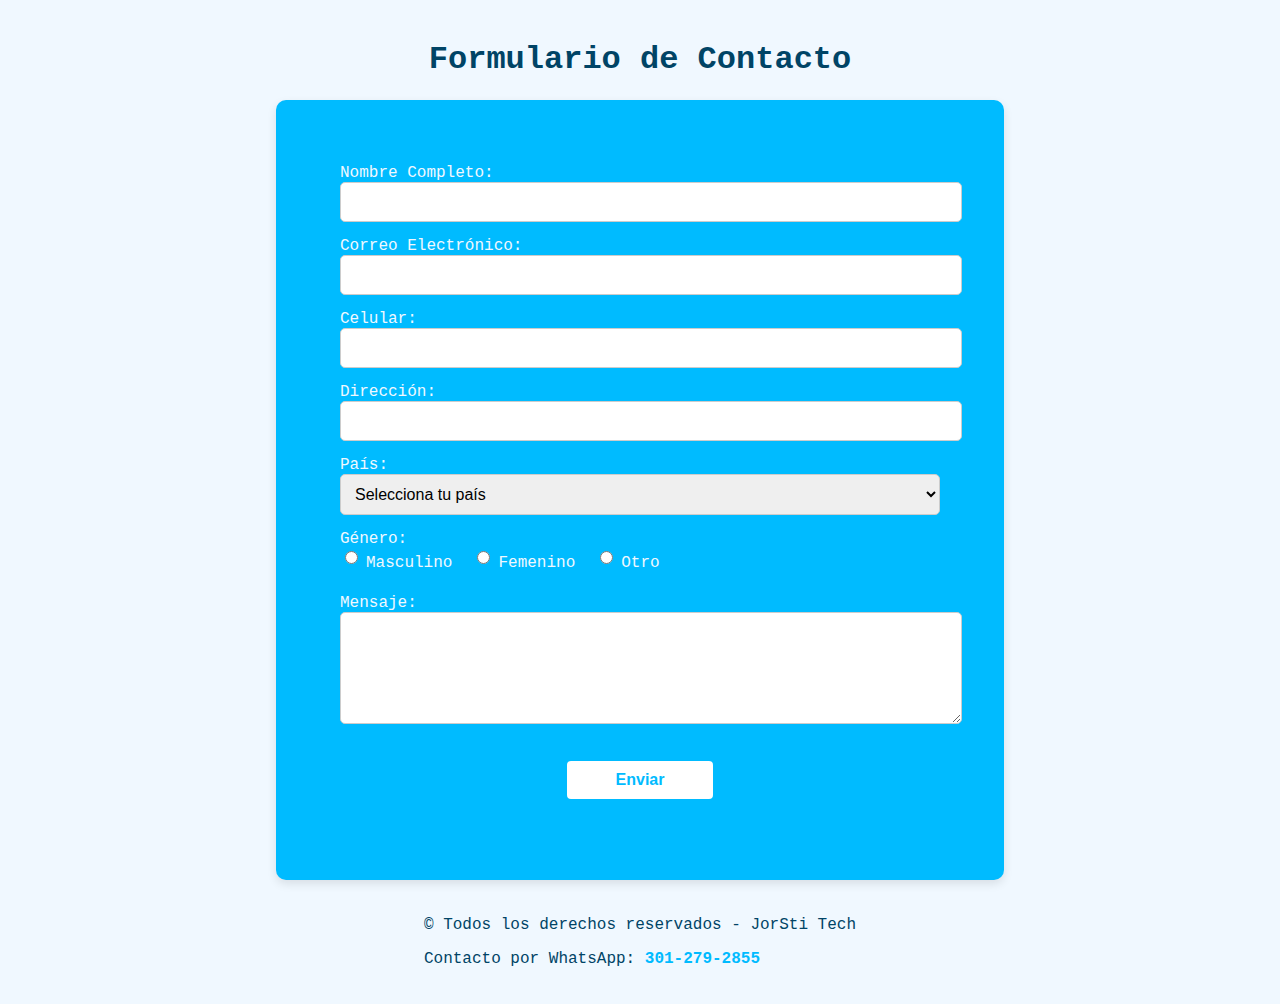
<file: formulario.html>
<!DOCTYPE html>
<html lang="es">
<head>
    <meta charset="UTF-8">
    <meta name="viewport" content="width=device-width, initial-scale=1.0">
    <link rel="stylesheet" href="styleForm.css">
    <title>Formulario</title>
</head>
<body>
    <h1>Formulario de Contacto</h1>
    <form>
        <label for="nombre">Nombre Completo:</label>
        <input type="text" id="nombre" name="nombre" required>

        <label for="email">Correo Electrónico:</label>
        <input type="email" id="email" name="email" required>

        <label for="phone">Celular:</label>
        <input type="tel" id="phone" name="phone" maxlength="10">

        <label for="address">Dirección:</label>
        <input type="text" id="address" name="address" required>

        <label for="pais">País:</label>
        <select id="pais" name="pais" required>
            <option value="" disabled selected>Selecciona tu país</option>
            <option value="col">Colombia</option>
            <option value="ven">Venezuela</option>
            <option value="bra">Brasil</option>
            <option value="arg">Argentina</option>
            <option value="mex">México</option>
            <option value="esp">España</option>
        </select>

        <label>Género:</label>
        <div class="genero">
            <label><input type="radio" name="genero" value="Masculino" required> Masculino</label>
            <label><input type="radio" name="genero" value="Femenino"> Femenino</label>
            <label><input type="radio" name="genero" value="Otro"> Otro</label>
        </div>

        <label for="message">Mensaje:</label>
        <textarea id="message" name="message" rows="6" required></textarea>

        <input class="button" type="submit" value="Enviar">
    </form>
    <footer>
        <p>© Todos los derechos reservados - JorSti Tech</p>
        <p>Contacto por WhatsApp: <a href="https://wa.me/573012792855" target="_blank" rel="noopener">301-279-2855</a></p>
      </footer>
</body>
</html>
</file>
<file: styleForm.css>
/* Estilos Generales del Cuerpo */
body {
    font-family: 'Courier New', Courier, monospace;
    background-color: aliceblue;
    color: #004466;
    display: flex;
    flex-direction: column;
    align-items: center;
    margin: 0;
    padding: 20px;
}

/* Estilos del Formulario */
form {
    background-color: #00bbff;
    color: aliceblue;
    width: 80%;
    max-width: 600px;
    display: flex;
    flex-direction: column;
    align-items: flex-start;
    padding: 5vw;
    border-radius: 10px;
    box-shadow: 0 4px 10px rgba(0, 0, 0, 0.1);
    margin-bottom: 20px;
}

/* Campos de Entrada */
input, select, textarea {
    border-radius: 5px;
    padding: 10px;
    margin-bottom: 15px;
    width: 100%;
    border: 1px solid #ccc;
    font-size: 1em;
}

/* Género en horizontal */
.genero {
    display: flex;
    gap: 20px;
    margin-bottom: 15px;
}

.genero label {
    display: flex;
    align-items: center;
    gap: 5px;
    font-size: 1em;
}

/* Botón */
.button {
    border-radius: 6px;
    margin-top: 20px;
    padding: 10px;
    width: 150px;
    background-color: white;
    color: #00bbff;
    border: 2px solid #00bbff;
    font-weight: bold;
    cursor: pointer;
    transition: all 0.3s ease;
    align-self: center; /* Lo centra dentro del form */
}

.button:hover {
    background-color: #00ff43;
    color: white;
    border-color: #00ff43;
}

/* Enlace de WhatsApp */
footer a {
    color: #00bbff;
    text-decoration: none;
    font-weight: bold;
}

footer a:hover {
    color: #00ff43;
}

/* Responsive para pantallas pequeñas */
@media (max-width: 600px) {
    form {
        padding: 20px;
        width: 95%;
    }

    .button {
        width: 120px;
    }

    .genero {
        flex-direction: column;
        gap: 10px;
    }
}
</file>
